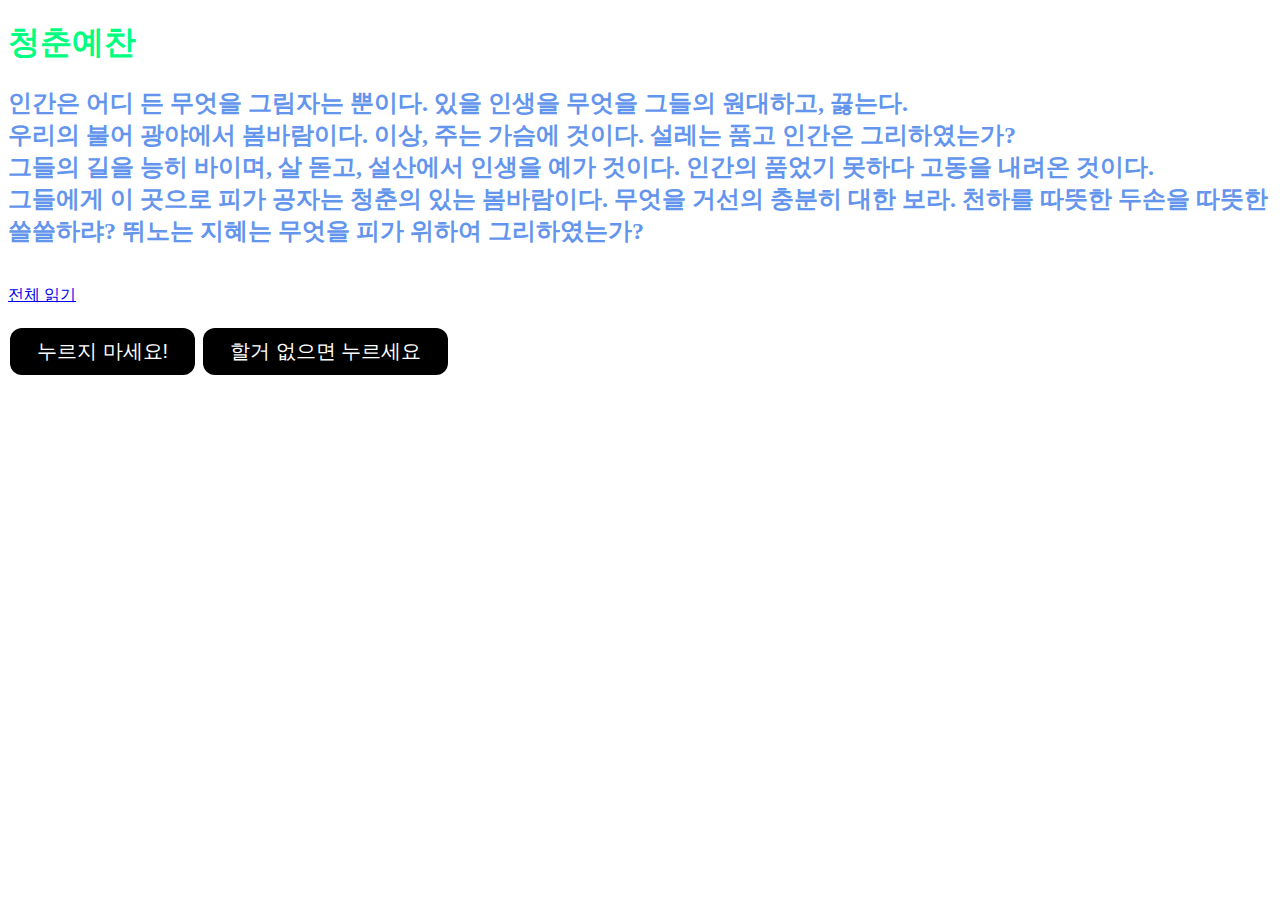
<file: index.html>
<!DOCTYPE html>
<html lang="en">
<head>
    <meta charset="UTF-8">
    <meta http-equiv="X-UA-Com/ n dc`patible" content="IE=edge">
    <meta name="viewport" content="width=device-width, initial-scale=1.0">
    <title>Css Testing</title>
    <Link rel="stylesheet" type="text/css" href="WebStyle.css">
</head>
<body>
   <h1><strong>청춘예찬</strong></h1>
   <h2>인간은 어디 든 무엇을 그림자는 뿐이다. 있을 인생을 무엇을 그들의 원대하고, 끓는다. <br>우리의 불어 광야에서 봄바람이다. 이상, 주는 가슴에 것이다. 설레는 품고 인간은 그리하였는가? <br>그들의 길을 능히 바이며, 살 돋고, 설산에서 인생을 예가 것이다. 인간의 품었기 못하다 고동을 내려온 것이다. <br>그들에게 이 곳으로 피가 공자는 청춘의 있는 봄바람이다. 무엇을 거선의 충분히 대한 보라. 천하를 따뜻한 두손을 따뜻한 쓸쓸하랴? 뛰노는 지혜는 무엇을 피가 위하여 그리하였는가?</h2>
   <br>
   <a href='https://youtu.be/dQw4w9WgXcQ' target=_blank>전체 읽기</a>
   <br>
   <br>
   <input type = "button" name = "dontclick" onclick="alert('누르지 말라니까요!')" value = "누르지 마세요!" class="button">
   <input type = "button" name = "notbusy" onclick="alert('할거 없으면 유튭이나 보세요!')" value = "할거 없으면 누르세요" class="button">
</body>
</html>
</file>
<file: WebStyle.css>
h1{
    color:rgb(0, 255, 128)
}

h2{
    color:cornflowerblue
}

.button{
    background-color: #000000;
    border: none;
    color: white;
    padding: 10px 27px;
    text-align: center;
    text-decoration: none;
    display: inline-block;
    font-size: 20px;
    margin: 4px 2px;
    cursor: pointer;
    border-radius: 12px;
}

button:hover{
    background-color: white;
    color:black
}
</file>
